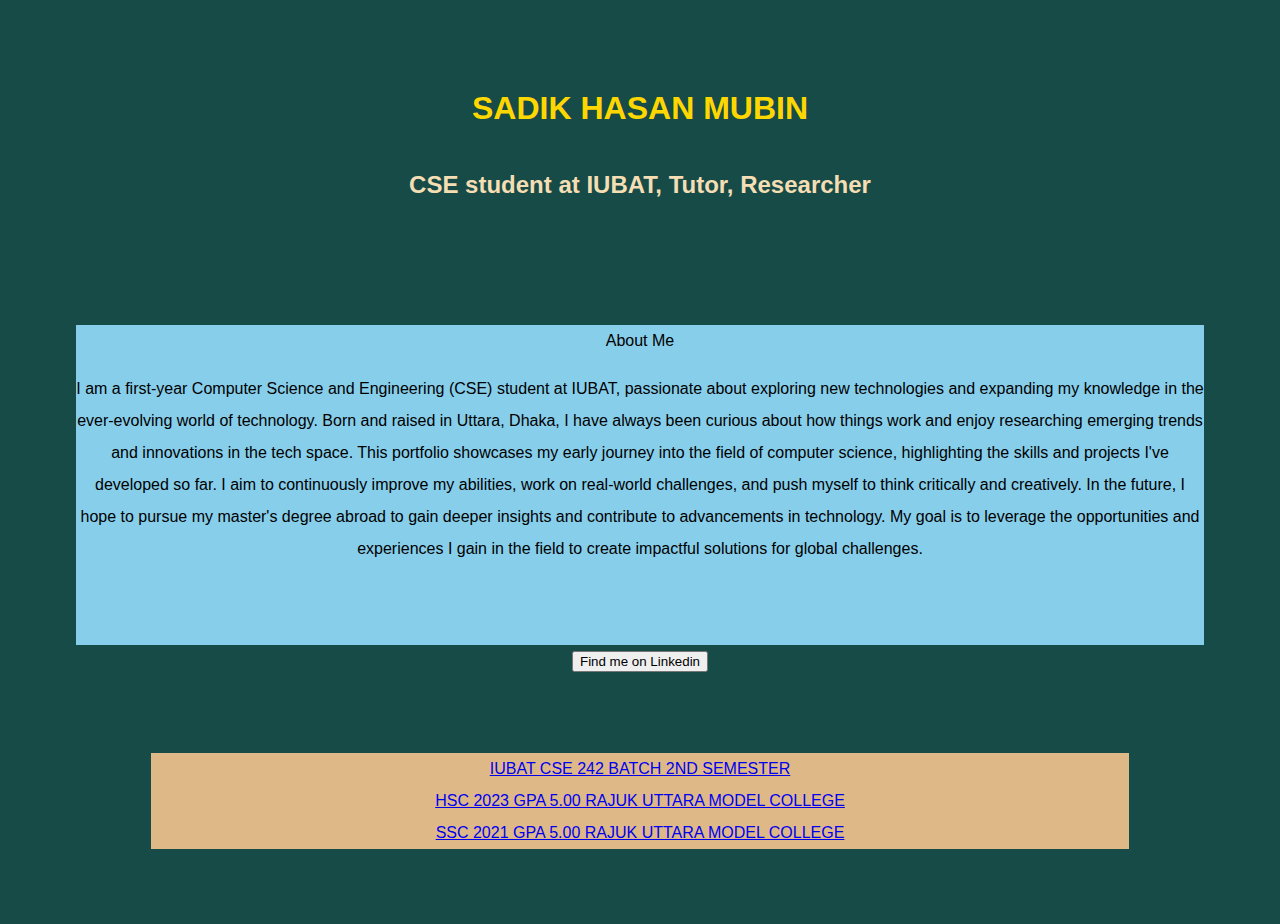
<file: index.html>
<!DOCTYPE html>
<html lang="en">
<head>
    <link rel="stylesheet" href="style.css">
    <meta charset="UTF-8">
    <meta name="viewport" content="width=device-width, initial-scale=1.0">
    <title>Portfolio Project</title>
</head>
<body>
<h1>SADIK HASAN MUBIN</h1>
<h2>  CSE student at IUBAT, Tutor, Researcher<br><br><br></h2>
    <div class="section" >
    <p>About Me</p>




        I am a first-year Computer Science and Engineering (CSE) student at IUBAT, passionate about exploring new technologies and expanding my knowledge in the ever-evolving world of technology. Born and raised in Uttara, Dhaka, I have always been curious about how things work and enjoy researching emerging trends and innovations in the tech space.

This portfolio showcases my early journey into the field of computer science, highlighting the skills and projects I've developed so far. I aim to continuously improve my abilities, work on real-world challenges, and push myself to think critically and creatively.

In the future, I hope to pursue my master's degree abroad to gain deeper insights and contribute to advancements in technology. My goal is to leverage the opportunities and experiences I gain in the field to create impactful solutions for global challenges.




</p>
<br><br>
</div>

    <div class="button">
       <a href="https:/www.linkedin.com/in/sadikhasanmubin/">
  <button>Find me on Linkedin</button></div>
        

<div class="nig">   
     IUBAT CSE 242 BATCH 2ND SEMESTER  <br> HSC 2023 GPA 5.00 RAJUK UTTARA MODEL COLLEGE
 <br> SSC 2021 GPA 5.00 RAJUK UTTARA MODEL COLLEGE

</div>


    


</body>
</html>
</file>
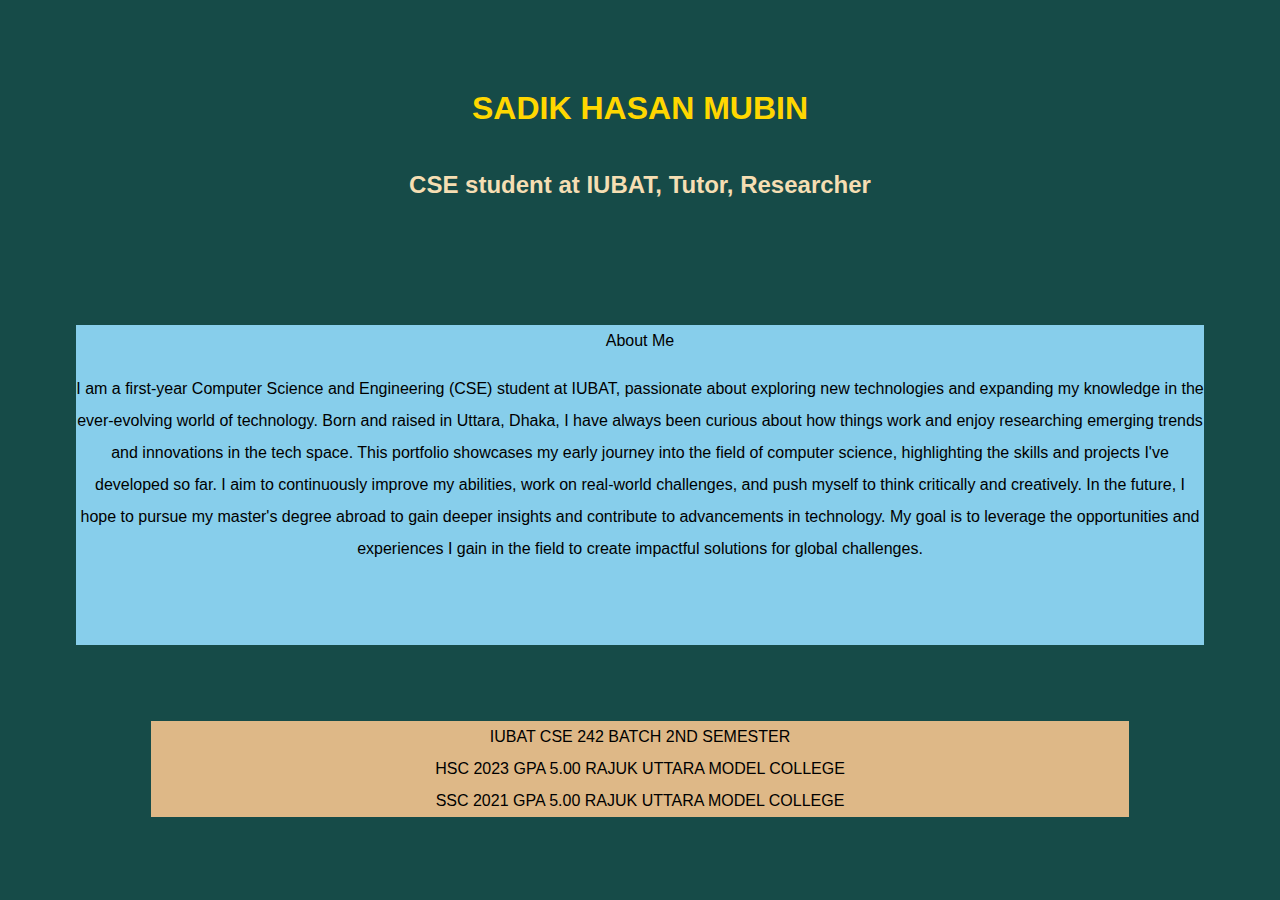
<file: html.html>
<!DOCTYPE html>
<html lang="en">
<head>
    <link rel="stylesheet" href="style.css">
    <meta charset="UTF-8">
    <meta name="viewport" content="width=device-width, initial-scale=1.0">
    <title>Portfolio Project</title>
</head>
<body>
<h1>SADIK HASAN MUBIN</h1>
<h2>  CSE student at IUBAT, Tutor, Researcher<br><br><br></h2>
    <div class="section" >
    <p>About Me</p>




        I am a first-year Computer Science and Engineering (CSE) student at IUBAT, passionate about exploring new technologies and expanding my knowledge in the ever-evolving world of technology. Born and raised in Uttara, Dhaka, I have always been curious about how things work and enjoy researching emerging trends and innovations in the tech space.

This portfolio showcases my early journey into the field of computer science, highlighting the skills and projects I've developed so far. I aim to continuously improve my abilities, work on real-world challenges, and push myself to think critically and creatively.

In the future, I hope to pursue my master's degree abroad to gain deeper insights and contribute to advancements in technology. My goal is to leverage the opportunities and experiences I gain in the field to create impactful solutions for global challenges.




</p>
<br><br>
</div>

<div class="nig">   
     IUBAT CSE 242 BATCH 2ND SEMESTER  <br> HSC 2023 GPA 5.00 RAJUK UTTARA MODEL COLLEGE
 <br> SSC 2021 GPA 5.00 RAJUK UTTARA MODEL COLLEGE

</div>


    


</body>
</html>
</file>
<file: style.css>
h1
{color:gold;
    height: fit-content;
}
body
{font: 100;
    font-family: Arial, Helvetica, sans-serif;
    text-align: center;
    margin: 2cm;
    line-height:2;
background-color: rgb(22, 75, 72);
}

.section
{
color: rgb(0, 0, 0);
    background-color: skyblue;
    height: 10;
}
h2
{
    color:wheat;
}
.nig
{
    height: 10;
    line-height: 2;
    margin: 2cm;
    background-color: burlywood;
    text-align: center;
    font-family: Arial, Helvetica, sans-serif;
}
</file>
